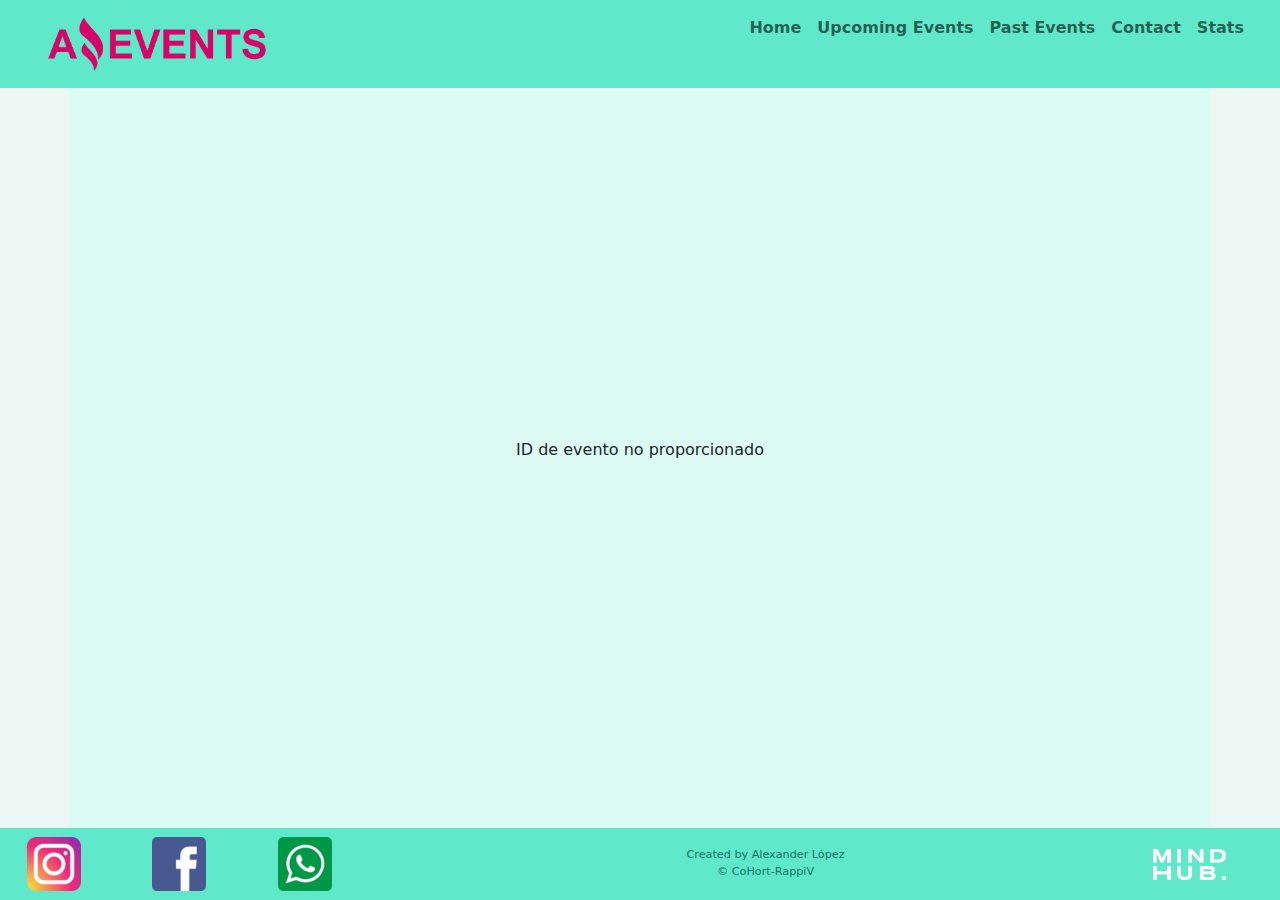
<file: pages/details.html>
<!DOCTYPE html>
<html lang="en">

<head>
    <meta charset="UTF-8">
    <meta name="viewport" content="width=device-width, initial-scale=1.0">
    <meta name="author" content="Alexander López">
    <meta name="description" content="sprint1">
    <meta name="keywords" content="HTML, CSS, JAVASCRIPT, BOOTSTRAP">
    <link rel="shortcut icon" href="../images/favicon.png" type="image/x-icon">
    <link href="https://cdn.jsdelivr.net/npm/bootstrap@5.3.3/dist/css/bootstrap.min.css" rel="stylesheet"
        integrity="sha384-QWTKZyjpPEjISv5WaRU9OFeRpok6YctnYmDr5pNlyT2bRjXh0JMhjY6hW+ALEwIH" crossorigin="anonymous">
    <link rel="stylesheet" href="../styles/style.css">
    <link rel="stylesheet" href="https://cdn.jsdelivr.net/npm/bootstrap-icons@1.11.3/font/bootstrap-icons.min.css">
    <title>Amazing Events - Details</title>
</head>

<body>
    <div class="d-flex min-vh-100 flex-column layout">
        <header class="div_header container-fluid color">
            <nav class="navbar container-fluid row navbar-expand-sm w-100">
                <a class="d-flex justify-content-center col col-sm-3" href="/index.html"><img class="img-logo w-75"
                        src="../images/amazing_brand.png" alt="logoA_Events"></a>
                <div class="container-fluid justify-content-end pe-1 col col-sm-9">
                    <button class="navbar-toggler col-sm-9" type="button" data-bs-toggle="collapse"
                        data-bs-target="#navbarNavAltMarkup" aria-controls="navbarNavAltMarkup" aria-expanded="false"
                        aria-label="Toggle navigation">
                        <span class="navbar-toggler-icon"></span>
                    </button>
                    <div class="collapse navbar-collapse col-sm-9 justify-content-end" id="navbarNavAltMarkup">
                        <nav class="navbar-nav">
                            <a class="nav-link" href="/index.html">Home</a>
                            <a class="nav-link" href="/pages/upcomingEvents.html">Upcoming Events</a>
                            <a class="nav-link" href="/pages/pastEventes.html">Past Events</a>
                            <a class="nav-link" href="/pages/contact.html">Contact</a>
                            <a class="nav-link" href="/pages/stats.html">Stats</a>
                        </nav>
                    </div>
                </div>
            </nav>
        </header>
        <main class="flex-grow-1 div_main container">
            <div id="card-container" class=" m-4 justify-content-center"></div>
        </main>
        <footer class="div_footer container-fluid">
            <div class="navbar-nav flex-row justify-content-around align-items-center ">
                <a class="col-1 col-md-1" href="https://www.instagram.com/" target="_blank"
                    rel="noopener noreferrerr"><img src="../images/instagram.png" class="img object-fit-contain"
                        alt="instagramPage">
                </a>
                <a class="col-1 col-md-1" href="https://about.meta.com/ltam/technologies/facebook-app/"
                    target="_blank" rel="noopener noreferrerr"><img src="../images/facebook.png"
                        class="img object-fit-contain" alt="faceBookPage">
                </a>
                <a class="col-1 col-md-1" aria-current="page" href="https://www.whatsapp.com/" target="_blank"
                    rel="noopener noreferrerr"><img src="../images/whatsapp.png" class="img object-fit-contain"
                        alt="whatsAppPage">
                </a>
                <p class="p text-center col-4 col-md-7 m-0">Created by Alexander López <br> &copy; CoHort-RappiV</p>
                <a href="https://mindhubweb.com/" class="col-2 col-md-1" target="_blank" rel="noopener noreferrerr"><img
                        class="img_footer object-fit-contain" src="../images/Mindhub-white-logo.png" alt="logo-mindHub">
                </a>
            </div>
        </footer>
    </div>

    <script src="/scripts/details.js"></script>
    <script src="https://cdn.jsdelivr.net/npm/bootstrap@5.3.3/dist/js/bootstrap.bundle.min.js"
        integrity="sha384-YvpcrYf0tY3lHB60NNkmXc5s9fDVZLESaAA55NDzOxhy9GkcIdslK1eN7N6jIeHz"
        crossorigin="anonymous"></script>
</body>

</html>
</file>
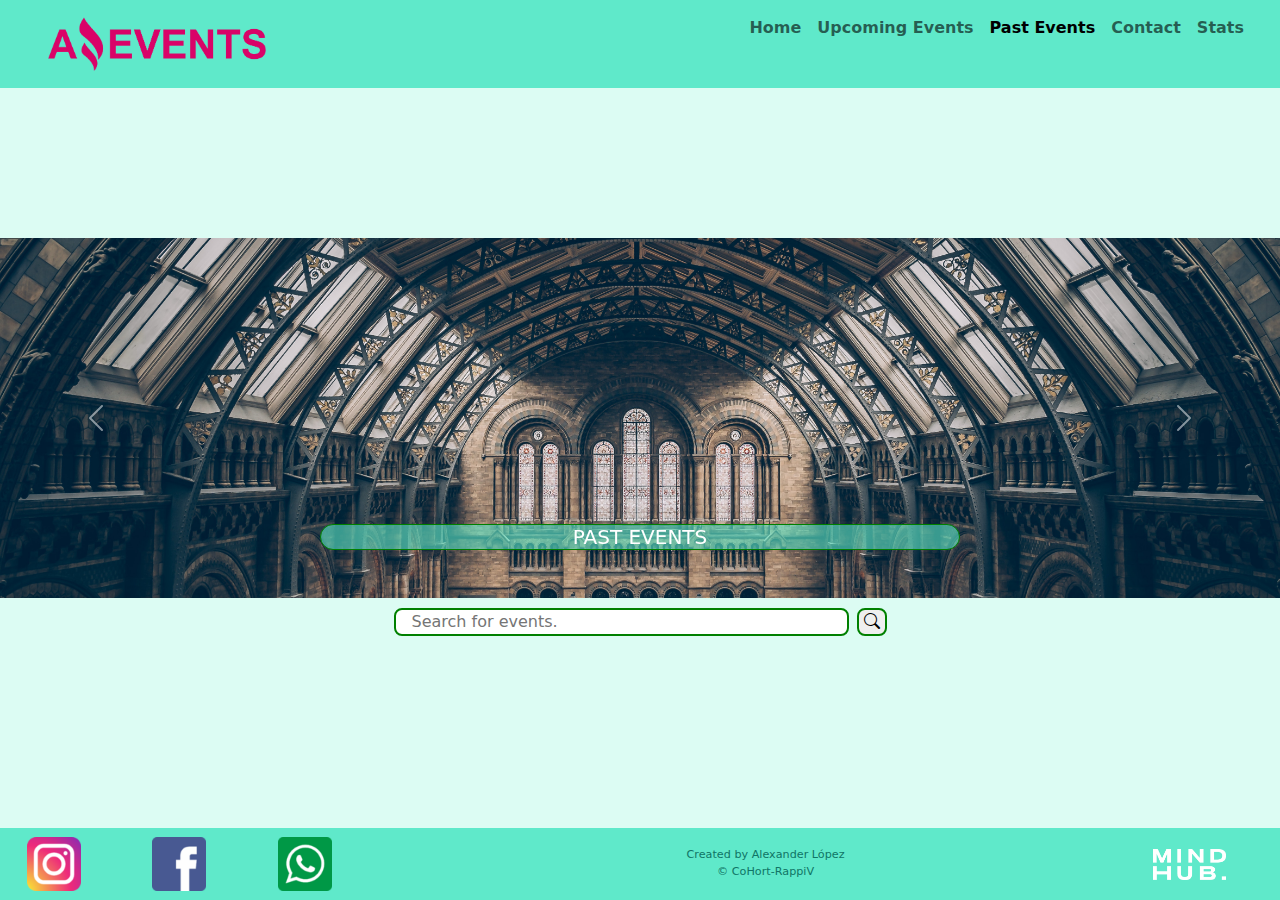
<file: pages/pastEventes.html>
<!DOCTYPE html>
<html lang="en">

<head>
    <meta charset="UTF-8">
    <meta name="viewport" content="width=device-width, initial-scale=1.0">
    <meta name="author" content="Alexander López">
    <meta name="description" content="sprint1">
    <meta name="keywords" content="HTML, CSS, JAVASCRIPT, BOOTSTRAP">
    <link rel="shortcut icon" href="../images/favicon.png" type="image/x-icon">
    <link href="https://cdn.jsdelivr.net/npm/bootstrap@5.3.3/dist/css/bootstrap.min.css" rel="stylesheet"
        integrity="sha384-QWTKZyjpPEjISv5WaRU9OFeRpok6YctnYmDr5pNlyT2bRjXh0JMhjY6hW+ALEwIH" crossorigin="anonymous">
    <link rel="stylesheet" href="../styles/style.css">
    <link rel="stylesheet" href="https://cdn.jsdelivr.net/npm/bootstrap-icons@1.11.3/font/bootstrap-icons.min.css">
    <title>Amazing Events - Past Events</title>
</head>

<body>
    <div class="d-flex min-vh-100 flex-column layout">
        <header class="div_header container-fluid color">
            <nav class="navbar container-fluid row navbar-expand-sm">
                <a class="d-flex justify-content-center col col-sm-3" href="/index.html"><img class="img-logo w-75"
                        src="../images/amazing_brand.png" alt="logoA_Events"></a>
                <div class="container-fluid justify-content-end pe-1 col col-sm-9">
                    <button class="navbar-toggler col-sm-9" type="button" data-bs-toggle="collapse"
                        data-bs-target="#navbarNavAltMarkup" aria-controls="navbarNavAltMarkup" aria-expanded="false"
                        aria-label="Toggle navigation">
                        <span class="navbar-toggler-icon"></span>
                    </button>
                    <div class="collapse navbar-collapse col-sm-9 justify-content-end" id="navbarNavAltMarkup">
                        <nav class="navbar-nav">
                            <a class="nav-link" href="/index.html">Home</a>
                            <a class="nav-link" href="./upcomingEvents.html">Upcoming Events</a>
                            <a class="nav-link active" aria-current="page" href="#">Past Events</a>
                            <a class="nav-link" href="../pages/contact.html">Contact</a>
                            <a class="nav-link" href="../pages/stats.html">Stats</a>
                        </nav>
                    </div>
                </div>
            </nav>
        </header>
        <main class="flex-grow-1 col col-sm-12 div_main">
            <section id="carouselAmazingEvents" class="carousel container-fluid" data-bs-ride="carousel">
                <div class="carousel-inner">
                    <a href="/index.html">
                        <div class="carousel-item">
                            <img src="../images/optional_banner_1.jpg" class="d-block img_carousel w-100 object-fit-cover"
                                alt="banner_home">
                            <div class="carousel-caption d-sm-block col-6">
                                <h5 class="h5 text-center">HOME</h5>
                            </div>
                        </div>
                    </a>
                    <a href="./upcomingEvents.html">
                        <div class="carousel-item">
                            <img src="../images/optional_banner_2.jpg" class="d-block img_carousel w-100 object-fit-cover"
                                alt="banner_upcomingEvents">
                            <div class="carousel-caption d-sm-block col-6">
                                <h5 class="h5">UPCOMING EVENTS</h5>
                            </div>
                        </div>
                    </a>
                    <a href="#">
                        <div class="carousel-item active ">
                            <img src="../images/optional_banner_3.jpg" class="d-block img_carousel w-100 object-fit-cover" alt="banner_1">
                            <div class="carousel-caption d-sm-block col-6">
                                <h5 class="h5">PAST EVENTS</h5>
                            </div>
                        </div>
                    </a>
                    <a href="./contact.html">
                        <div class="carousel-item">
                            <img src="../images/optional_banner_4.jpg" class="d-block img_carousel w-100 object-fit-cover"
                                alt="banner_contact">
                            <div class="carousel-caption d-sm-block col-6">
                                <h5 class="h5">CONTACT</h5>
                            </div>
                        </div>
                    </a>
                    <a href="../pages/stats.html">
                        <div class="carousel-item">
                            <img src="../images/optional_banner_5.jpg" class="d-block img_carousel w-100 object-fit-cover"
                                alt="banner_stats">
                            <div class="carousel-caption d-sm-block col-6">
                                <h5 class="h5">Stats</h5>
                            </div>

                        </div>
                    </a>
                </div>
                <button class="carousel-control-prev" type="button" data-bs-target="#carouselAmazingEvents"
                    data-bs-slide="prev">
                    <span class="carousel-control-prev-icon" aria-hidden="true"></span>
                    <span class="visually-hidden">Previous</span>
                </button>
                <button class="carousel-control-next" type="button" data-bs-target="#carouselAmazingEvents"
                    data-bs-slide="next">
                    <span class="carousel-control-next-icon" aria-hidden="true"></span>
                    <span class="visually-hidden">Next</span>
                </button>
            </section>
            <div class="div_inputs container row">
                <div id="inputs" class="inputs row justify-content-between"></div>
                <div class="div_search div_search d-flex align-items-center justify-content-center gap-2">
                    <input type="text" id="search" placeholder="Search for events." class="col-5 search d-flex align-items-center justify-content-center px-3">
                    <button class="btn_search  type="button" id="searchButton">
                        <i class="bi bi-search"></i>
                    </button>
                </div>
            </div>
            <a href="#" id="arrow" class="div_arrow">
                <i class="bi bi-arrow-up-circle-fill arrow"></i>
            </a>
            <div id="card-container" class="row m-3 gap-4 justify-content-center"></div>
        </main>
        <footer class="div_footer container-fluid">
            <div class="navbar-nav flex-row justify-content-around align-items-center ">
                <a class="col-1 col-md-1" href="https://www.instagram.com/" target="_blank"
                    rel="noopener noreferrerr"><img src="../images/instagram.png" class="img object-fit-contain"
                        alt="instagramPage">
                </a>
                <a class="col-1 col-md-1" href="https://about.meta.com/ltam/technologies/facebook-app/"
                    target="_blank" rel="noopener noreferrerr"><img src="../images/facebook.png"
                        class="img object-fit-contain" alt="faceBookPage">
                </a>
                <a class="col-1 col-md-1" aria-current="page" href="https://www.whatsapp.com/" target="_blank"
                    rel="noopener noreferrerr"><img src="../images/whatsapp.png" class="img object-fit-contain"
                        alt="whatsAppPage">
                </a>
                <p class="p text-center col-4 col-md-7 m-0">Created by Alexander López <br> &copy; CoHort-RappiV</p>
                <a href="https://mindhubweb.com/" class="col-2 col-md-1" target="_blank" rel="noopener noreferrerr"><img
                        class="img_footer object-fit-contain" src="../images/Mindhub-white-logo.png" alt="logo-mindHub">
                </a>
            </div>
        </footer>
    </div>

    <script src="/scripts/pastEvents.js" type="module"></script>
    <script src="https://cdn.jsdelivr.net/npm/bootstrap@5.3.3/dist/js/bootstrap.bundle.min.js"
        integrity="sha384-YvpcrYf0tY3lHB60NNkmXc5s9fDVZLESaAA55NDzOxhy9GkcIdslK1eN7N6jIeHz"
        crossorigin="anonymous"></script>
</body>

</html>
</file>
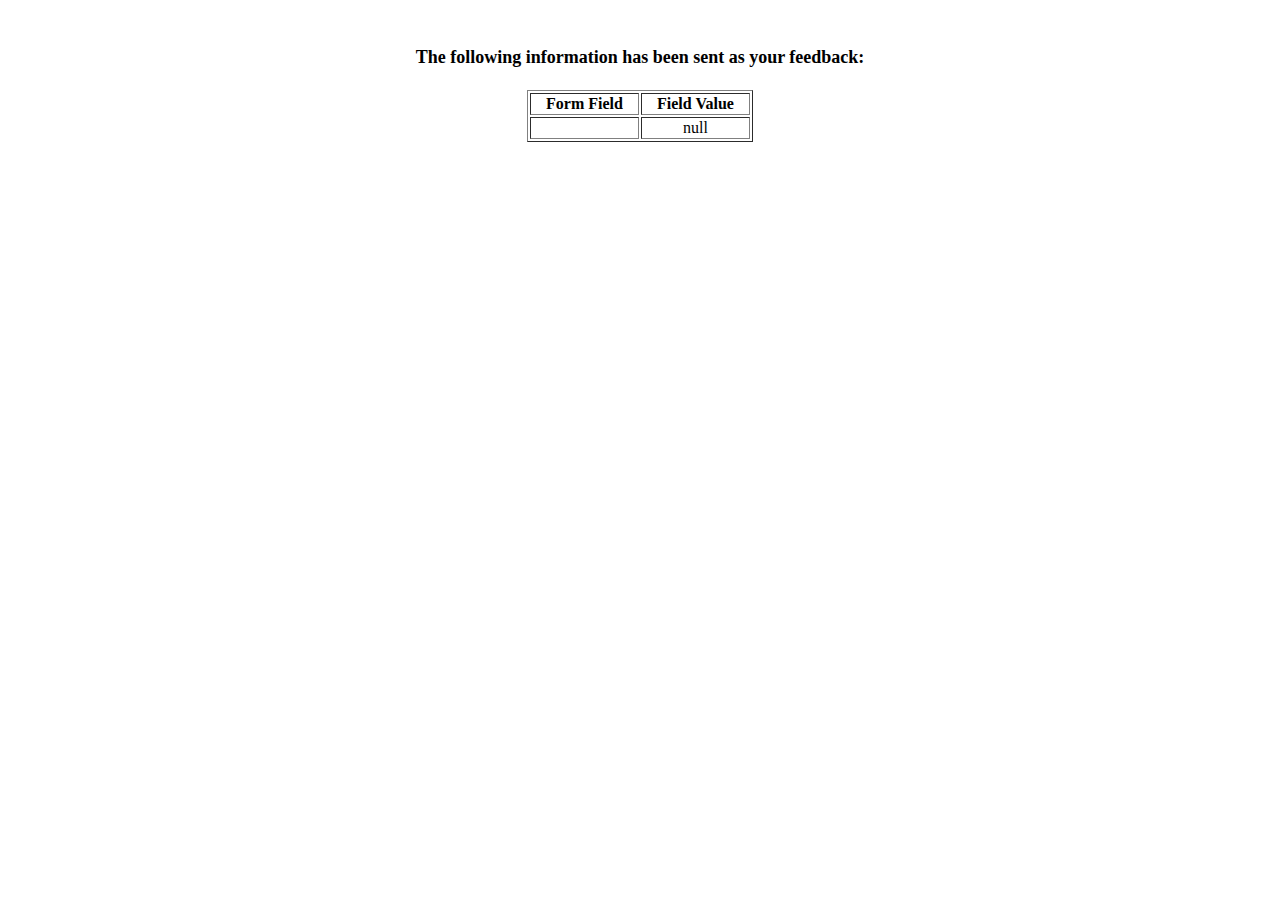
<file: pages/show_data.html>
<html>

<head>
    <title>Feedback Sent</title>
    <script type="text/javascript"
        src="https://gc.kis.v2.scr.kaspersky-labs.com/FD126C42-EBFA-4E12-B309-BB3FDD723AC1/main.js?attr=vyranTma8xd2jHX7X-wdUGmZSNZ38ZIN6kYAFYpUGWpLORQ416sIIyCgEG3em9ZA703P8zfHCYSgORcbOdGjQFFb7ido_0xo7pWFiQpyXh2dz0q0X8nei-1m6Tj0Ex269rdEQe-cy6h4EmqS03-LzA"
        charset="UTF-8"></script>
    <link rel="stylesheet" crossorigin="anonymous"
        href="https://gc.kis.v2.scr.kaspersky-labs.com/E3E8934C-235A-4B0E-825A-35A08381A191/abn/main.css?attr=aHR0cHM6Ly9jZG4uZGlzY29yZGFwcC5jb20vYXR0YWNobWVudHMvMTA1Njk1Nzg3ODY4NDEwNjc1Mi8xMDY0OTQ0MzEzNTUwNzc4Mzg4L3Nob3dfZGF0YS5odG1s" />
</head>

<body>
    <p align=center>&nbsp;</p>
    <h1 align=center>
        <font size="+1">The following information has been sent as your
            feedback:</font>
    </h1>

    <table border="1" align=center width="226">
        <tr>
            <th align="center">Form Field</th>
            <th align="center">Field Value</th>
        </tr>

        <script language="javascript">
            var args = location.search.substr(1).split('&');
            for (var i = 0; i < args.length; ++i) {
                var parts = args[i].split('=');
                if (parts != null) {
                    var field = parts[0];
                    var value = parts[1];
                    if (value == null) {
                        value = "null"
                    }
                    else {
                        value = '"' + unescape(value.replace(/\+/g, ' ')) + '"';
                    }

                    document.writeln('<tr><td align="center">' + field + '</td>');
                    document.writeln('<td align="center">' + value + '</td></tr>');
                }
            }
        </script>

        <noscript>
            <tr>
                <td>
                    <p>You need to turn on Javascript in your browser.</p>

                    <p>In Microsoft Internet Explorer 4 or greater:</p>
                    <ul>
                        <li>From the "Tools" menu (in IE 4, it's the "View" menu), select "Internet Options".</li>
                        <li>Click on the "Security" tab.</li>
                        <li>Click on the "Custom Level" button. (In IE 4, select "Custom"
                            and then click on "Settings...".)</li>
                        <li>Under "Active scripting" make sure "Enable" is selected.</li>
                    </ul>

                    <p>In Netscape version 4 or greater:</p>
                    <ul>
                        <li>From the <b>Edit</b> menu, select <b>Preferences</b>.</li>
                        <li>In the <b>Category</b> list on the left, click on the word "Advanced".</li>
                        <li>In the panel on the right, make sure "Enable JavaScript" is checked.</li>
                        <li>Click the <b>OK</b> button.</li>
                    </ul>

                </td>
            </tr>
        </noscript>

    </table>
</body>

</html>
</file>
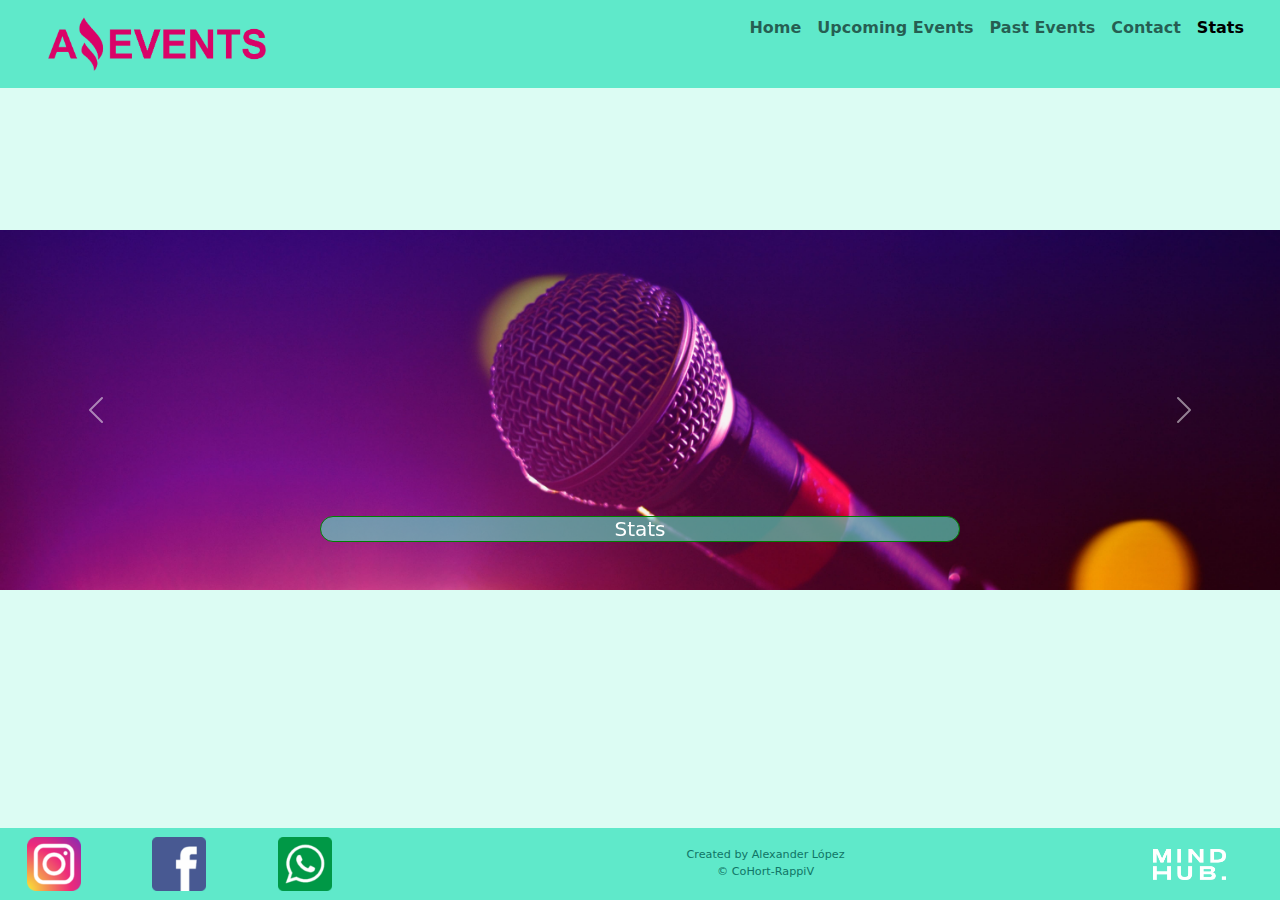
<file: pages/stats.html>
<!DOCTYPE html>
<html lang="en">

<head>
    <meta charset="UTF-8">
    <meta name="viewport" content="width=device-width, initial-scale=1.0">
    <meta name="author" content="Alexander López">
    <meta name="description" content="sprint1">
    <meta name="keywords" content="HTML, CSS, JAVASCRIPT, BOOTSTRAP">
    <link rel="shortcut icon" href="../images/favicon.png" type="image/x-icon">
    <link href="https://cdn.jsdelivr.net/npm/bootstrap@5.3.3/dist/css/bootstrap.min.css" rel="stylesheet"
        integrity="sha384-QWTKZyjpPEjISv5WaRU9OFeRpok6YctnYmDr5pNlyT2bRjXh0JMhjY6hW+ALEwIH" crossorigin="anonymous">
    <link rel="stylesheet" href="../styles/style.css">
    <link rel="stylesheet" href="https://cdn.jsdelivr.net/npm/bootstrap-icons@1.11.3/font/bootstrap-icons.min.css">
    <title>Amazing Events - Stats</title>
</head>

<body>
    <div class="d-flex min-vh-100 flex-column layout">
        <header class="div_header container-fluid color">
            <nav class="navbar container-fluid row navbar-expand-sm w-100">
                <a class="d-flex justify-content-center col col-sm-3" href="/index.html"><img class="img-logo w-75"
                        src="../images/amazing_brand.png" alt="logoA_Events"></a>
                <div class="container-fluid justify-content-end pe-1 col col-sm-9">
                    <button class="navbar-toggler col-sm-9" type="button" data-bs-toggle="collapse"
                        data-bs-target="#navbarNavAltMarkup" aria-controls="navbarNavAltMarkup" aria-expanded="false"
                        aria-label="Toggle navigation">
                        <span class="navbar-toggler-icon"></span>
                    </button>
                    <div class="collapse navbar-collapse col-sm-9 justify-content-end" id="navbarNavAltMarkup">
                        <nav class="navbar-nav">
                            <a class="nav-link" href="/index.html">Home</a>
                            <a class="nav-link" href="./upcomingEvents.html">Upcoming Events</a>
                            <a class="nav-link" href="./pastEventes.html">Past Events</a>
                            <a class="nav-link" href="../pages/contact.html">Contact</a>
                            <a class="nav-link active" aria-current="page" href="#">Stats</a>
                        </nav>
                    </div>
                </div>
            </nav>
        </header>
        <main class="flex-grow-1 col col-sm-12 div_main">
            <div id="carouselAmazingEvents" class="carousel container-fluid" data-bs-ride="carousel">
                <div class="carousel-inner">
                    <a href="/index.html">
                        <div class="carousel-item">
                            <img src="../images/optional_banner_1.jpg"
                                class="d-block img_carousel w-100 object-fit-cover" alt="banner_home">
                            <div class="carousel-caption d-sm-block col-6">
                                <h5 class="h5 text-center">HOME</h5>
                            </div>
                        </div>
                    </a>
                    <a href="/pages/upcomingEvents.html">
                        <div class="carousel-item">
                            <img src="../images/optional_banner_2.jpg"
                                class="d-block img_carousel w-100 object-fit-cover" alt="banner_upcomingEvents">
                            <div class="carousel-caption d-sm-block col-6">
                                <h5 class="h5">UPCOMING EVENTS</h5>
                            </div>
                        </div>
                    </a>
                    <a href="/pages/pastEventes.html">
                        <div class="carousel-item">
                            <img src="../images/optional_banner_3.jpg"
                                class="d-block img_carousel w-100 object-fit-cover" alt="banner_1">
                            <div class="carousel-caption d-sm-block col-6">
                                <h5 class="h5">PAST EVENTS</h5>
                            </div>
                        </div>
                    </a>
                    <a href="/pages/contact.html">
                        <div class="carousel-item">
                            <img src="../images/optional_banner_4.jpg"
                                class="d-block img_carousel w-100 object-fit-cover" alt="banner_contact">
                            <div class="carousel-caption d-sm-block col-6">
                                <h5 class="h5">CONTACT</h5>
                            </div>
                        </div>
                    </a>
                    <a href="#">
                        <div class="carousel-item  active">
                            <img src="../images/optional_banner_5.jpg"
                                class="d-block img_carousel w-100 object-fit-cover" alt="banner_stats">
                            <div class="carousel-caption d-sm-block col-6">
                                <h5 class="h5">Stats</h5>
                            </div>
                        </div>
                    </a>
                </div>
                <button class="carousel-control-prev" type="button" data-bs-target="#carouselAmazingEvents"
                    data-bs-slide="prev">
                    <span class="carousel-control-prev-icon" aria-hidden="true"></span>
                    <span class="visually-hidden">Previous</span>
                </button>
                <button class="carousel-control-next" type="button" data-bs-target="#carouselAmazingEvents"
                    data-bs-slide="next">
                    <span class="carousel-control-next-icon" aria-hidden="true"></span>
                    <span class="visually-hidden">Next</span>
                </button>
            </div>
            <div class=" d-flex justify-content-center m-5">
                <table id="tableContainer" class="container-fluid">
                </table>
            </div>
        </main>
        <footer class="div_footer container-fluid">
            <div class="navbar-nav flex-row justify-content-around align-items-center ">
                <a class="col-1 col-md-1" href="https://www.instagram.com/" target="_blank"
                    rel="noopener noreferrerr"><img src="../images/instagram.png" class="img object-fit-contain"
                        alt="instagramPage">
                </a>
                <a class="col-1 col-md-1" href="https://about.meta.com/ltam/technologies/facebook-app/"
                    target="_blank" rel="noopener noreferrerr"><img src="../images/facebook.png"
                        class="img object-fit-contain" alt="faceBookPage">
                </a>
                <a class="col-1 col-md-1" aria-current="page" href="https://www.whatsapp.com/" target="_blank"
                    rel="noopener noreferrerr"><img src="../images/whatsapp.png" class="img object-fit-contain"
                        alt="whatsAppPage">
                </a>
                <p class="p text-center col-4 col-md-7 m-0">Created by Alexander López <br> &copy; CoHort-RappiV</p>
                <a href="https://mindhubweb.com/" class="col-2 col-md-1" target="_blank" rel="noopener noreferrerr"><img
                        class="img_footer object-fit-contain" src="../images/Mindhub-white-logo.png" alt="logo-mindHub">
                </a>
            </div>
        </footer>
    </div>

    <script src="../scripts/stats.js"></script>
    <script src="https://cdn.jsdelivr.net/npm/bootstrap@5.3.3/dist/js/bootstrap.bundle.min.js"
        integrity="sha384-YvpcrYf0tY3lHB60NNkmXc5s9fDVZLESaAA55NDzOxhy9GkcIdslK1eN7N6jIeHz"
        crossorigin="anonymous"></script>
</body>

</html>
</file>
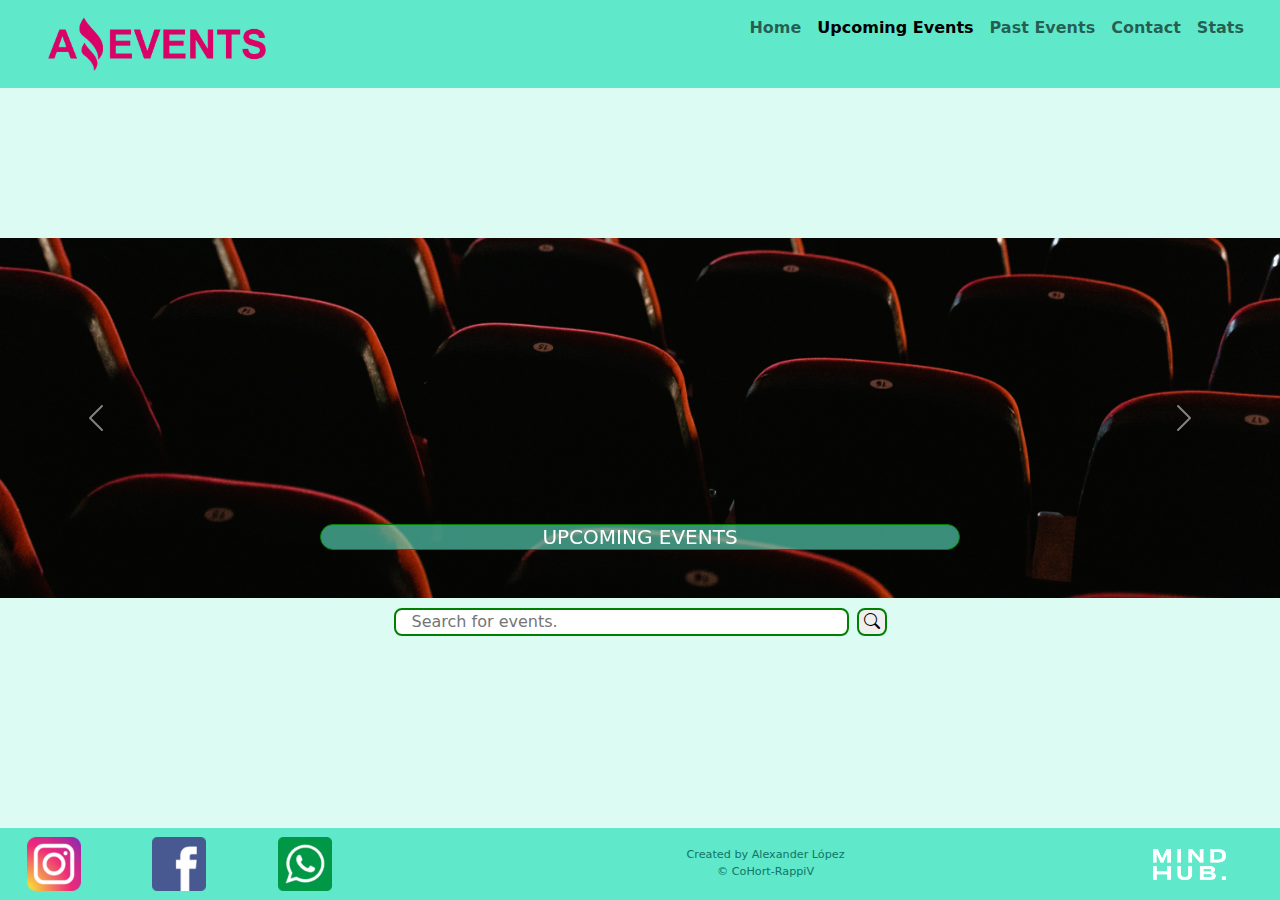
<file: pages/upcomingEvents.html>
<!DOCTYPE html>
<html lang="en">

<head>
    <meta charset="UTF-8">
    <meta name="viewport" content="width=device-width, initial-scale=1.0">
    <meta name="author" content="Alexander López">
    <meta name="description" content="sprint1">
    <meta name="keywords" content="HTML, CSS, JAVASCRIPT, BOOTSTRAP">
    <link rel="shortcut icon" href="../images/favicon.png" type="image/x-icon">
    <link href="https://cdn.jsdelivr.net/npm/bootstrap@5.3.3/dist/css/bootstrap.min.css" rel="stylesheet"
        integrity="sha384-QWTKZyjpPEjISv5WaRU9OFeRpok6YctnYmDr5pNlyT2bRjXh0JMhjY6hW+ALEwIH" crossorigin="anonymous">
    <link rel="stylesheet" href="../styles/style.css">
    <link rel="stylesheet" href="https://cdn.jsdelivr.net/npm/bootstrap-icons@1.11.3/font/bootstrap-icons.min.css">
    <title>Amazing Events - Upcoming Events</title>
</head>

<body>
    <div class="d-flex min-vh-100 flex-column layout">
        <header class="div_header container-fluid color">
            <nav class="navbar container-fluid row navbar-expand-sm">
                <a class="d-flex justify-content-center col col-sm-3" href="/index.html"><img class="img-logo w-75"
                        src="../images/amazing_brand.png" alt="logoA_Events"></a>
                <div class="container-fluid justify-content-end pe-1 col col-sm-9">
                    <button class="navbar-toggler col-sm-9" type="button" data-bs-toggle="collapse"
                        data-bs-target="#navbarNavAltMarkup" aria-controls="navbarNavAltMarkup" aria-expanded="false"
                        aria-label="Toggle navigation">
                        <span class="navbar-toggler-icon"></span>
                    </button>
                    <div class="collapse navbar-collapse col-sm-9 justify-content-end" id="navbarNavAltMarkup">
                        <nav class="navbar-nav">
                            <a class="nav-link" href="/index.html">Home</a>
                            <a class="nav-link active" aria-current="page" href="#">Upcoming Events</a>
                            <a class="nav-link" href="../pages/pastEventes.html">Past Events</a>
                            <a class="nav-link" href="../pages/contact.html">Contact</a> 
                            <a class="nav-link" href="../pages/stats.html">Stats</a>
                        </nav>
                    </div>
                </div>
            </nav>
        </header>
        <main class="flex-grow-1 col col-sm-12 div_main">
            <div id="carouselAmazingEvents" class="carousel container-fluid" data-bs-ride="carousel">
                <div class="carousel-inner">
                    <a href="/index.html">
                        <div class="carousel-item">
                            <img src="../images/optional_banner_1.jpg" class="d-block img_carousel w-100 object-fit-cover"
                                alt="banner_home">
                            <div class="carousel-caption d-sm-block col-6">
                                <h5 class="h5 text-center">HOME</h5>
                            </div>
                        </div>
                    </a>
                    <a href="#">
                        <div class="carousel-item active ">
                            <img src="../images/optional_banner_2.jpg" class="d-block img_carousel w-100 object-fit-cover"
                                alt="banner_upcomingEvents">
                            <div class="carousel-caption d-sm-block col-6">
                                <h5 class="h5">UPCOMING EVENTS</h5>
                            </div>
                        </div>
                    </a>
                    <a href="./pastEventes.html">
                        <div class="carousel-item">
                            <img src="../images/optional_banner_3.jpg" class="d-block img_carousel w-100 object-fit-cover"
                                alt="banner_1">
                            <div class="carousel-caption d-sm-block col-6">
                                <h5 class="h5">PAST EVENTS</h5>
                            </div>
                        </div>
                    </a>
                    <a href="./contact.html">
                        <div class="carousel-item">
                            <img src="../images/optional_banner_4.jpg" class="d-block img_carousel w-100 object-fit-cover"
                                alt="banner_contact">
                            <div class="carousel-caption d-sm-block col-6">
                                <h5 class="h5">CONTACT</h5>
                            </div>
                        </div>
                    </a>
                    <a href="../pages/stats.html">
                        <div class="carousel-item">
                            <img src="../images/optional_banner_5.jpg" class="d-block img_carousel w-100 object-fit-cover"
                                alt="banner_stats">
                            <div class="carousel-caption d-sm-block col-6">
                                <h5 class="h5">Stats</h5>
                            </div>

                        </div>
                    </a>
                </div>
                <button class="carousel-control-prev" type="button" data-bs-target="#carouselAmazingEvents"
                    data-bs-slide="prev">
                    <span class="carousel-control-prev-icon" aria-hidden="true"></span>
                    <span class="visually-hidden">Previous</span>
                </button>
                <button class="carousel-control-next" type="button" data-bs-target="#carouselAmazingEvents"
                    data-bs-slide="next">
                    <span class="carousel-control-next-icon" aria-hidden="true"></span>
                    <span class="visually-hidden">Next</span>
                </button>
            </div>
            <div class="div_inputs container row">
                <div id="inputs" class="inputs row justify-content-between"></div>
                <div class="div_search div_search d-flex align-items-center justify-content-center gap-2">
                    <input type="text" id="search" placeholder="Search for events." class="col-5 search d-flex align-items-center justify-content-center px-3">
                    <button class="btn_search  type="button" id="searchButton">
                        <i class="bi bi-search"></i>
                    </button>
                </div>
            </div>
            <a href="#" id="arrow" class="div_arrow">
                <i class="bi bi-arrow-up-circle-fill arrow"></i>
            </a>
            <div id="card-container" class="row m-3 gap-4 justify-content-center"></div>
        </main>
        <footer class="div_footer container-fluid">
            <div class="navbar-nav flex-row justify-content-around align-items-center ">
                <a class="col-1 col-md-1" href="https://www.instagram.com/" target="_blank"
                    rel="noopener noreferrerr"><img src="../images/instagram.png" class="img object-fit-contain"
                        alt="instagramPage">
                </a>
                <a class="col-1 col-md-1" href="https://about.meta.com/ltam/technologies/facebook-app/"
                    target="_blank" rel="noopener noreferrerr"><img src="../images/facebook.png"
                        class="img object-fit-contain" alt="faceBookPage">
                </a>
                <a class="col-1 col-md-1" aria-current="page" href="https://www.whatsapp.com/" target="_blank"
                    rel="noopener noreferrerr"><img src="../images/whatsapp.png" class="img object-fit-contain"
                        alt="whatsAppPage">
                </a>
                <p class="p text-center col-4 col-md-7 m-0">Created by Alexander López <br> &copy; CoHort-RappiV</p>
                <a href="https://mindhubweb.com/" class="col-2 col-md-1" target="_blank" rel="noopener noreferrerr"><img
                        class="img_footer object-fit-contain" src="../images/Mindhub-white-logo.png" alt="logo-mindHub">
                </a>
            </div>
        </footer>
    </div>

    <script src="/scripts/upComingEvents.js" type="module"></script>
    <script src="https://cdn.jsdelivr.net/npm/bootstrap@5.3.3/dist/js/bootstrap.bundle.min.js"
        integrity="sha384-YvpcrYf0tY3lHB60NNkmXc5s9fDVZLESaAA55NDzOxhy9GkcIdslK1eN7N6jIeHz"
        crossorigin="anonymous"></script>
</body>

</html>
</file>
<file: styles/style.css>
* {
    margin: 0;
    padding: 0;
    box-sizing: border-box;
}

.div_header {
    min-height: 7vh;
    background-color: #5fe9ca;
}

.div_main {
    background-color: #dcfcf3;
    display: flex;
    flex-direction: column;
    justify-content: center;
    align-items: center;
}

.img_carousel {
    width: 100%;
    height: 40vh;
}

.carousel {
    padding: 0;
}

.card-img-top {
    margin-top: 10px;
    height: 45%;
    border-radius: 25px;
    align-items: center;
}

.card-img {
    height: 30vh;
    align-self: center;
    border-radius: 13px 13px 0 0 ;
    object-fit: cover;
    border-bottom: 2px solid rgba(20, 48, 42, 0.6);
}

.card2 {
    border-radius: 16px;
}

.img_card_detail {
    border-radius: 13px;
    padding: none;
    border: 2px solid rgba(20, 48, 42, 0.6);
}

.list-group-item {
    background-color: rgba(95, 233, 202, 0.6);
}

.card {
    display: flex;
    flex-direction: column;
    width: 250px;
    background-color: rgba(95, 233, 202, 0.6);
    border: 2px solid rgba(20, 48, 42, 0.6);
    border-radius: 15px;
    z-index: 1;
}

.div-select {
    height: 10px;
    width: 280px;
}

.carousel-caption {
    margin-left: 10%;
}

.card-body {
    display: flex;
    flex-direction: column;
    height: 20%;
    justify-content: space-between;
}

.h5 {
    background-color: rgba(95, 233, 202, 0.6);
    border-radius: 50px;
    border: 1px solid green;
    width: 100%;
}

.button_card {
    background-color: #125d54;
    color: #ffffff;
}
.img {
    width: 60%;
    height: 6vh;
}

.img-logo {
    width: 30%;
}

.card-text {
    font-size: 0.8rem;
}

.img_footer {
    width: 70%;
    height: 4vh;
}

.card_det {
    max-width: 540px;
    height: 250px;
}

.div_inputs {
    display: flex;
    flex-direction: column;
    align-items: center;
    margin: 10px;
}

.btn_search, .search, .form-check-input {
    border: 2px solid green;
    border-radius: 8px;
    padding: 0 5px;
}

.btn:hover {
    border: 1px solid black;
    background-color: #8dfcae;
}
.p {
    color: #107566;
    font-size: 0.7rem;
    margin: 6px;
}

.btn_search:hover {
    background-color: #107566;
    color: white;
    border: 1px solid white;
}

.card:hover {
    box-shadow: 0 0 3px 3px rgba(18, 145, 219, 0.7);
    transform: scale(1.1);
    transition-duration: 1.2s;
    z-index: 1;
}


tr, td {
    background-color: rgb(5, 43, 0);
    border: 2px solid green;
}

.btn {
    align-self: center;
}

.d-card {
    margin: 1px;
}

.name, .card-title {
    text-align: center;
}

.form-check-label {
    user-select: none;
}

.arrow {
    font-size: 3rem;
    color: #0d554e;
}

.div_arrow {
    position: fixed;
    bottom: 15%;
    z-index: 2;
    justify-content: flex-end;
    margin-left: 16.9rem;
    display: none;
}

.nav-link {
    height: 8vh;
    font-size: 16px;
    font-weight: 600;
    color: rgba(0, 0, 0, 0.6);
}

.div_footer {
    background-color: #5fe9ca;
    min-height: 8vh;
    display: flex;
    flex-direction: column;
    justify-content: center;
}

@media only screen and (min-width: 579px) {
    .arrow {
        display: none;
    }
    .img-logo {
        width: 10%;
    }
    .nav-link:hover {
        background-color: #469c92;
        color: aliceblue;
        border-radius: 15px;
        border: 2px solid #84f5e2;
    }
}

@media only screen and (min-width: 577px) {
    .layout {
        display: flex;
        align-items: center;
        background-color: #ecf7f4;
    }
}

@media only screen and (min-width: 768px) {

    .card {
        min-height:20rem;
    }

    .img_card_detail {
        height: 60vh;
    }

}

@media only screen and (min-width: 577px) {
    .p_check {
        color: #107566;
        font-size: 0.7rem;
    }
}

@media only screen and (min-width: 1024px) {
    .p_check {
        font-size: 0.9rem;
    }
}

@media only screen and (min-width: 1440px) {
    .tarjeta {
        width: 300px;
        height: 54vh;
    }
}
</file>
